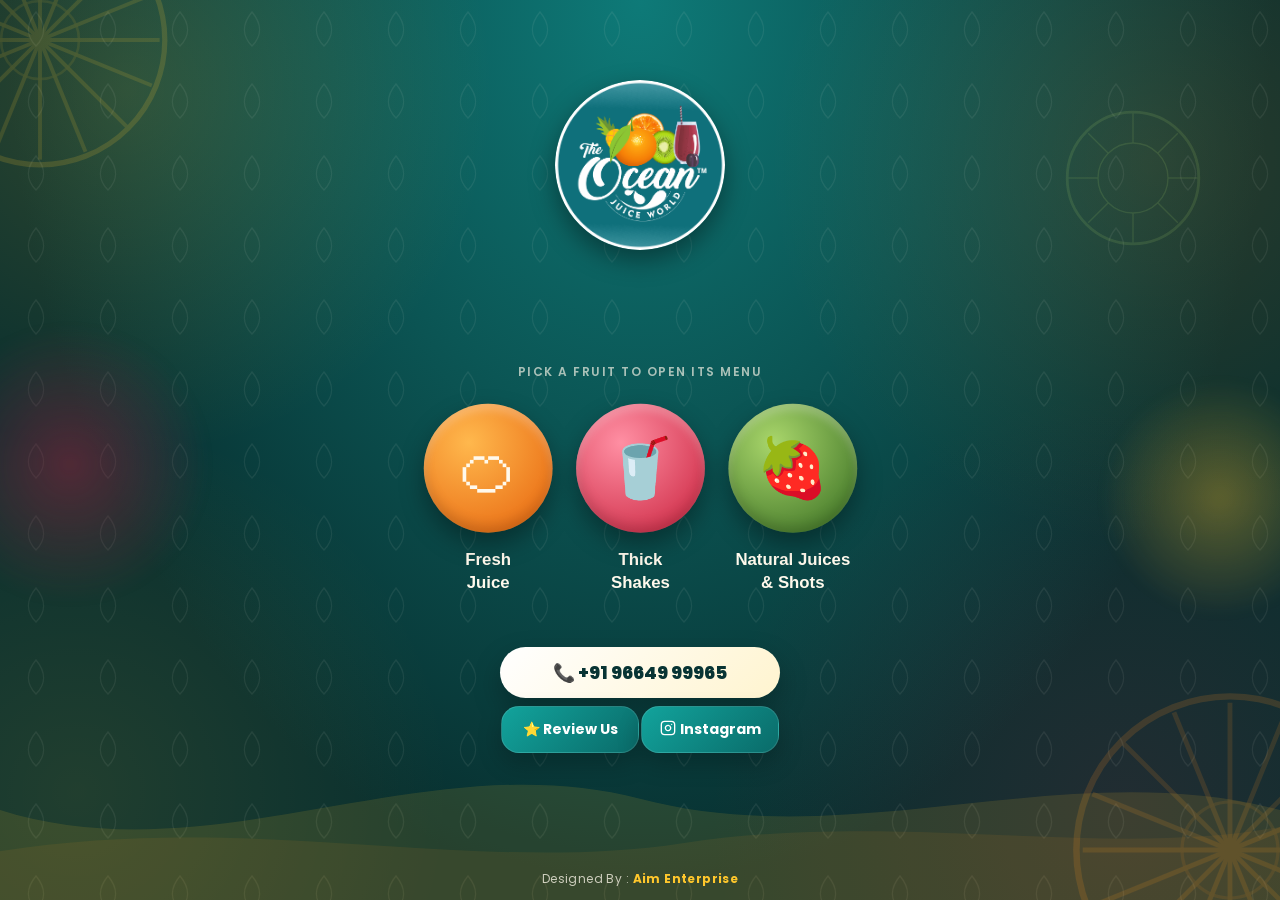
<file: index.html>
<!DOCTYPE html>
<html lang="en">

<head>
  <meta charset="UTF-8">
  <meta name="viewport" content="width=device-width, initial-scale=1.0">
  <title>The Ocean Juice World — Peel the Fruit Menu</title>
  <link rel="preconnect" href="https://fonts.googleapis.com">
  <link href="https://fonts.googleapis.com/css2?family=Pacifico&family=Poppins:wght@400;500;600;700;800&display=swap"
    rel="stylesheet">
  <link rel="stylesheet" href="styles/style.css">
</head>

<body>
  <div class="bg-decor">
    <div class="droplet-pattern"></div>
    <div class="citrus-slice tl"></div>
    <div class="citrus-slice br"></div>
    <div class="kiwi-slice"></div>
    <div class="plum-glow"></div>
    <div class="mango-glow"></div>
    <div class="pineapple-pattern"></div>
    <div class="bubble b1"></div>
    <div class="bubble b2"></div>
    <div class="bubble b3"></div>
    <div class="bubble b4"></div>
    <div class="bubble b5"></div>
    <div class="bubble b6"></div>
    <div class="wave wave2"></div>
    <div class="wave"></div>
  </div>
  <div class="app">
    <img class="logo" src="images/Logo_The_Ocean_Juice_World.png" alt="The Ocean Juice World logo">

    <div class="main-content">
      <div class="sub">pick a fruit to open its menu</div>

      <div class="bowl" id="bowl"></div>

      <div class="info-section">
        <div class="info-note"></div>

        <a class="phone-card" href="tel:+919664999965">📞 +91 96649 99965</a>

        <div class="action-row">
          <a class="action-btn" target="_blank"
            href="https://www.google.com/search?hl=en-IN&gl=in&q=THE+OCEAN+JUICE+WORLD,+sanjivani+complex,+opp.+mig+colony,+near+bank+of+baroda,+Summair+Club+Road,+Jamnagar,+Gujarat+361006&ludocid=15947737739859879496&lsig=AB86z5Vve4Xmn0Mxp6maGISmYAmA#lrd=0x39576b08a923496f:0xdd51befacb706648,3">⭐
            Review Us</a>
          <a class="action-btn" target="_blank"
            href="https://www.instagram.com/the_ocean_juiceworld?igsh=MXMxODdxd3NiNXp1bQ=="><svg
              xmlns="http://www.w3.org/2000/svg" width="16" height="16" viewBox="0 0 24 24" fill="none"
              stroke="currentColor" stroke-width="2" stroke-linecap="round" stroke-linejoin="round"
              style="vertical-align:-2px;margin-right:4px">
              <rect x="2" y="2" width="20" height="20" rx="5" ry="5"></rect>
              <path d="M16 11.37A4 4 0 1 1 12.63 8 4 4 0 0 1 16 11.37z"></path>
              <line x1="17.5" y1="6.5" x2="17.51" y2="6.5"></line>
            </svg>Instagram</a>
        </div>
      </div>
    </div>

    <div class="designed-by">
      Designed By :
      <a href="https://www.instagram.com/aim__enterprise?igsh=MTk3Y281bXB6bXp2Ng%3D%3D" target="_blank">Aim Enterprise</a>
    </div>

    <div class="peel-overlay" id="peelOverlay">
      <button class="peel-close" id="peelClose">✕</button>
      <div class="peel-title" id="peelTitle"><img src="images/Logo_The_Ocean_Juice_World.png" alt="logo"><span
          id="peelTitleText"></span></div>
      <div class="peel-stage" id="peelStage">
        <div class="stage-emoji" id="stageEmoji"></div>
        <div class="page-window" id="pageWindow">
          <img id="pageImg" src="images/Logo_The_Ocean_Juice_World.png" alt="menu page">
        </div>
        <div class="half left">
          <div class="skin" id="skinLeft"></div>
          <div class="rim"></div>
        </div>
        <div class="half right">
          <div class="skin" id="skinRight"></div>
          <div class="rim"></div>
        </div>
        <div class="page-nav" id="pageNav">
          <button id="pPrev">‹</button>
          <span class="lbl"><span id="pLabel">1</span>/<span id="pTotal">1</span></span>
          <button id="pNext">›</button>
        </div>
        <div class="hint">tap the page to zoom</div>
      </div>
    </div>

    <div class="lightbox" id="lightbox">
      <button class="lightbox-close" id="lbClose">✕</button>
      <img id="lbImg" src="images/Logo_The_Ocean_Juice_World.png" alt="menu page">
    </div>
</body>
<script src="scripts/script.js"></script>

</html>
</file>
<file: styles/style.css>
:root {
  --teal-deep: #082f2f;
  --teal: #0e7a78;
  --yellow: #ffc72c;
  --cream: #fff9ec;
  --ink: #062727;
}

* {
  box-sizing: border-box;
}

html,
body {
  margin: 0;
  height: 100%;
  background:
    radial-gradient(circle at 10% 10%, rgba(255, 199, 44, 0.16), transparent 26%), radial-gradient(circle at 90% 18%, rgba(255, 140, 26, 0.14), transparent 28%),
    radial-gradient(circle at 88% 90%, rgba(168, 32, 64, 0.16), transparent 30%), radial-gradient(circle at 6% 88%, rgba(255, 199, 44, 0.1), transparent 26%),
    radial-gradient(ellipse at 50% 0%, var(--teal) 0%, var(--teal-deep) 70%);
  font-family: "Poppins", sans-serif;
  color: var(--cream);
  overflow: hidden;
  position: relative;
}

/* ---- brand background decoration ---- */
.bg-decor {
  position: fixed;
  inset: 0;
  z-index: 0;
  pointer-events: none;
  overflow: hidden;
}

.bg-decor .droplet-pattern {
  position: absolute;
  inset: 0;
  opacity: 0.07;
  mix-blend-mode: overlay;
  background-image: url("data:image/svg+xml;utf8,<svg xmlns='http://www.w3.org/2000/svg' width='72' height='72'><path d='M36 12c10 12 10 24 0 34c-10-10-10-22 0-34z' fill='none' stroke='%23fff9ec' stroke-width='1.4'/></svg>");
  background-size: 72px 72px;
}

.bg-decor .citrus-slice {
  position: absolute;
  border-radius: 50%;
  opacity: 0.16;
}

.bg-decor .citrus-slice.tl {
  top: -90px;
  left: -90px;
  width: 260px;
  height: 260px;
  background-image: url("data:image/svg+xml;utf8,<svg xmlns='http://www.w3.org/2000/svg' viewBox='0 0 200 200'><circle cx='100' cy='100' r='96' fill='none' stroke='%23ffc72c' stroke-width='4'/><g stroke='%23ffc72c' stroke-width='3' opacity='.85'><line x1='100' y1='8' x2='100' y2='192'/><line x1='8' y1='100' x2='192' y2='100'/><line x1='31' y1='31' x2='169' y2='169'/><line x1='169' y1='31' x2='31' y2='169'/><line x1='65' y1='14' x2='135' y2='186'/><line x1='135' y1='14' x2='65' y2='186'/><line x1='14' y1='65' x2='186' y2='135'/><line x1='14' y1='135' x2='186' y2='65'/></g><circle cx='100' cy='100' r='30' fill='none' stroke='%23ffc72c' stroke-width='2' opacity='.6'/></svg>");
  background-size: 100% 100%;
}

.bg-decor .citrus-slice.br {
  bottom: -110px;
  right: -110px;
  width: 320px;
  height: 320px;
  background-image: url("data:image/svg+xml;utf8,<svg xmlns='http://www.w3.org/2000/svg' viewBox='0 0 200 200'><circle cx='100' cy='100' r='96' fill='none' stroke='%23ff8f1a' stroke-width='4'/><g stroke='%23ff8f1a' stroke-width='3' opacity='.85'><line x1='100' y1='8' x2='100' y2='192'/><line x1='8' y1='100' x2='192' y2='100'/><line x1='31' y1='31' x2='169' y2='169'/><line x1='169' y1='31' x2='31' y2='169'/><line x1='65' y1='14' x2='135' y2='186'/><line x1='135' y1='14' x2='65' y2='186'/><line x1='14' y1='65' x2='186' y2='135'/><line x1='14' y1='135' x2='186' y2='65'/></g><circle cx='100' cy='100' r='30' fill='none' stroke='%23ff8f1a' stroke-width='2' opacity='.6'/></svg>");
  background-size: 100% 100%;
}

.bg-decor .kiwi-slice {
  position: absolute;
  top: 12%;
  right: 6%;
  width: 140px;
  height: 140px;
  opacity: 0.14;
  background-image: url("data:image/svg+xml;utf8,<svg xmlns='http://www.w3.org/2000/svg' viewBox='0 0 200 200'><circle cx='100' cy='100' r='94' fill='none' stroke='%23a9d66b' stroke-width='4'/><circle cx='100' cy='100' r='50' fill='none' stroke='%23a9d66b' stroke-width='2'/><g stroke='%23a9d66b' stroke-width='2'><line x1='100' y1='50' x2='100' y2='6'/><line x1='100' y1='150' x2='100' y2='194'/><line x1='50' y1='100' x2='6' y2='100'/><line x1='150' y1='100' x2='194' y2='100'/><line x1='65' y1='65' x2='36' y2='36'/><line x1='135' y1='65' x2='164' y2='36'/><line x1='65' y1='135' x2='36' y2='164'/><line x1='135' y1='135' x2='164' y2='164'/></g></svg>");
  background-size: 100% 100%;
}

.bg-decor .wave {
  position: absolute;
  left: 0;
  right: 0;
  bottom: 0;
  height: 180px;
  opacity: 0.12;
  background-image: url("data:image/svg+xml;utf8,<svg xmlns='http://www.w3.org/2000/svg' viewBox='0 0 600 160' preserveAspectRatio='none'><path d='M0,80 C100,140 200,20 300,70 C400,120 500,30 600,80 L600,160 L0,160 Z' fill='%23ffc72c'/></svg>");
  background-size: 100% 100%;
  background-repeat: no-repeat;
}

.bg-decor .wave.wave2 {
  height: 130px;
  opacity: 0.08;
  background-image: url("data:image/svg+xml;utf8,<svg xmlns='http://www.w3.org/2000/svg' viewBox='0 0 600 160' preserveAspectRatio='none'><path d='M0,100 C120,50 220,130 320,90 C420,50 520,110 600,70 L600,160 L0,160 Z' fill='%23ff8f1a'/></svg>");
}

.bg-decor .plum-glow {
  position: absolute;
  width: 280px;
  height: 280px;
  left: -70px;
  top: 36%;
  border-radius: 50%;
  background: radial-gradient(circle, rgba(168, 32, 64, 0.45), transparent 70%);
  filter: blur(6px);
}

.bg-decor .mango-glow {
  position: absolute;
  width: 240px;
  height: 240px;
  right: -60px;
  top: 42%;
  border-radius: 50%;
  background: radial-gradient(circle, rgba(255, 199, 44, 0.32), transparent 70%);
  filter: blur(6px);
}

.bg-decor .pineapple-patternRRR {
  position: absolute;
  width: 190px;
  height: 230px;
  right: 2%;
  bottom: 6%;
  opacity: 0.09;
  background-image: repeating-linear-gradient(45deg, rgba(255, 199, 44, 0.9) 0 2px, transparent 2px 20px), repeating-linear-gradient(-45deg, rgba(255, 199, 44, 0.9) 0 2px, transparent 2px 20px);
  border-radius: 50% 50% 45% 45% / 60% 60% 40% 40%;
}

.bg-decor .bubble {
  position: absolute;
  border-radius: 50%;
  background: radial-gradient(circle at 35% 30%, rgba(255, 249, 236, 0.6), rgba(255, 249, 236, 0) 72%);
  opacity: 0;
  animation: floatUp 8s ease-in-out infinite;
}

.bg-decor .bubble.b1 {
  width: 16px;
  height: 16px;
  left: 14%;
  bottom: 8%;
  animation-delay: 0.2s;
}

.bg-decor .bubble.b2 {
  width: 10px;
  height: 10px;
  left: 26%;
  bottom: 2%;
  animation-delay: 2.4s;
  animation-duration: 9s;
}

.bg-decor .bubble.b3 {
  width: 22px;
  height: 22px;
  left: 70%;
  bottom: 6%;
  animation-delay: 1.1s;
  animation-duration: 13s;
}

.bg-decor .bubble.b4 {
  width: 12px;
  height: 12px;
  left: 82%;
  bottom: 14%;
  animation-delay: 3.6s;
  animation-duration: 10s;
}

.bg-decor .bubble.b5 {
  width: 8px;
  height: 8px;
  left: 52%;
  bottom: 0%;
  animation-delay: 5s;
  animation-duration: 8.5s;
}

.bg-decor .bubble.b6 {
  width: 18px;
  height: 18px;
  left: 38%;
  bottom: 10%;
  animation-delay: 0.9s;
  animation-duration: 12s;
}

@keyframes floatUp {
  0% {
    transform: translateY(0) scale(0.8);
    opacity: 0;
  }

  12% {
    opacity: 0.55;
  }

  55% {
    opacity: 0.65;
  }

  100% {
    transform: translateY(-70vh) scale(1.25);
    opacity: 0;
  }
}

.app {
  position: relative;
  z-index: 1;
  min-height: 100vh;
  display: flex;
  flex-direction: column;
  align-items: center;
  text-align: center;
  padding: 20px 16px 10px;
}

.logo {
  width: clamp(180px, 34vw, 180px);
  height: clamp(180px, 34vw, 180px);
  border-radius: 50%;
  box-shadow: 0 10px 26px rgba(0, 0, 0, 0.4);
  margin-bottom: 10px;
}

.sub {
  font-size: 12px;
  letter-spacing: 1.5px;
  text-transform: uppercase;
  opacity: 0.65;
  font-weight: 600;
  margin-bottom: 34px;
}

/* ---- fruit bowl ---- */
.bowl {
  display: flex;
  flex-wrap: wrap;
  justify-content: center;
  gap: 22px;
  max-width: 420px;
}

.fruit-btn {
  display: flex;
  flex-direction: column;
  align-items: center;
  gap: 8px;
  background: none;
  border: none;
  cursor: pointer;
  color: var(--cream);
  animation: bob 3.6s ease-in-out infinite;
}

.fruit-btn:nth-child(1) {
  animation-delay: 0s;
}

.fruit-btn:nth-child(2) {
  animation-delay: 0.5s;
}

.fruit-btn:nth-child(3) {
  animation-delay: 1s;
}

@keyframes bob {
  0%,
  100% {
    transform: translateY(0);
  }

  50% {
    transform: translateY(-7px);
  }
}

.fruit-circle {
  width: 82px;
  height: 82px;
  border-radius: 50%;
  display: flex;
  align-items: center;
  justify-content: center;
  font-size: 38px;
  box-shadow:
    0 10px 22px rgba(0, 0, 0, 0.35),
    inset 0 -6px 10px rgba(0, 0, 0, 0.15),
    inset 0 6px 8px rgba(255, 255, 255, 0.25);
  transition: transform 0.25s;
  position: relative;
}

.fruit-circle::after {
  content: "";
  position: absolute;
  inset: 0;
  border-radius: 50%;
  box-shadow: 0 0 0 0 rgba(255, 255, 255, 0.35);
  animation: ring 3.6s ease-out infinite;
}

@keyframes ring {
  0% {
    box-shadow: 0 0 0 0 rgba(255, 255, 255, 0.25);
  }

  70% {
    box-shadow: 0 0 0 10px rgba(255, 255, 255, 0);
  }

  100% {
    box-shadow: 0 0 0 0 rgba(255, 255, 255, 0);
  }
}

.fruit-btn:active .fruit-circle {
  transform: scale(0.92);
}

.fruit-label {
  font-size: 12px;
  font-weight: 600;
  max-width: 90px;
  line-height: 1.25;
}

/* ---- peel overlay ---- */
.peel-overlay {
  position: fixed;
  inset: 0;
  display: none;
  align-items: center;
  justify-content: center;
  background: radial-gradient(circle at 18% 14%, var(--cat-c1, #ffc72c) 0%, transparent 42%), radial-gradient(circle at 86% 88%, var(--cat-c2, #0e7a78) 0%, transparent 46%), rgba(4, 20, 20, 0.94);
  background-blend-mode: screen, screen, normal;
  z-index: 200;
  padding: 20px;
  overflow: hidden;
}

.peel-overlay.open {
  display: flex;
}

.peel-overlay::before {
  content: "";
  position: absolute;
  inset: 0;
  opacity: 0.06;
  mix-blend-mode: overlay;
  background-image: url("data:image/svg+xml;utf8,<svg xmlns='http://www.w3.org/2000/svg' width='72' height='72'><path d='M36 12c10 12 10 24 0 34c-10-10-10-22 0-34z' fill='none' stroke='%23fff9ec' stroke-width='1.4'/></svg>");
  background-size: 72px 72px;
  pointer-events: none;
}

.stage-emoji {
  position: absolute;
  top: 50%;
  left: 50%;
  transform: translate(-50%, -50%);
  font-size: min(60vw, 260px);
  opacity: 0.07;
  z-index: 0;
  pointer-events: none;
  user-select: none;
}

.peel-close {
  position: absolute;
  top: 18px;
  right: 18px;
  background: var(--yellow);
  color: var(--ink);
  border: none;
  width: 38px;
  height: 38px;
  border-radius: 50%;
  font-weight: 800;
  font-size: 16px;
  cursor: pointer;
  z-index: 60;
}

.peel-title {
  position: absolute;
  top: 18px;
  left: 18px;
  display: flex;
  align-items: center;
  gap: 8px;
  font-size: 15px;
  font-weight: 700;
  color: var(--yellow);
  z-index: 60;
}

.peel-title img {
  width: 34px;
  height: 34px;
  border-radius: 50%;
  box-shadow: 0 4px 10px rgba(0, 0, 0, 0.4);
}

.peel-stage {
  perspective: 1600px;
  width: min(78vw, 300px);
  height: min(76vh, 420px);
  position: relative;
}

.page-window {
  position: absolute;
  inset: 0;
  border-radius: 16px;
  overflow: hidden;
  background: #111;
  box-shadow:
    0 20px 50px rgba(0, 0, 0, 0.5),
    0 0 0 3px var(--cat-c1, #ffc72c),
    0 0 34px 2px var(--cat-c1-glow, rgba(255, 199, 44, 0.4));
  z-index: 1;
  cursor: zoom-in;
}

.page-window img {
  width: 100%;
  height: 100%;
  object-fit: cover;
  object-position: top center;
  display: block;
}

.page-window::after {
  content: "";
  position: absolute;
  inset: 0;
  background: linear-gradient(115deg, transparent 42%, rgba(255, 255, 255, 0.4) 50%, transparent 58%);
  transform: translateX(-140%);
  pointer-events: none;
}

.peel-stage.open .page-window::after {
  animation: shimmer 1.3s ease 0.85s 1;
}

@keyframes shimmer {
  0% {
    transform: translateX(-140%);
  }

  100% {
    transform: translateX(140%);
  }
}

.page-nav {
  position: absolute;
  bottom: 8px;
  left: 0;
  right: 0;
  display: flex;
  align-items: center;
  justify-content: center;
  gap: 12px;
  z-index: 40;
}

.page-nav button {
  background: rgba(0, 0, 0, 0.5);
  color: var(--cream);
  border: 1px solid rgba(255, 255, 255, 0.3);
  width: 30px;
  height: 30px;
  border-radius: 50%;
  font-weight: 800;
  cursor: pointer;
}

.page-nav .lbl {
  background: rgba(0, 0, 0, 0.5);
  padding: 5px 12px;
  border-radius: 14px;
  font-size: 11.5px;
  font-weight: 700;
}

.half {
  position: absolute;
  top: 0;
  bottom: 0;
  width: 52%;
  transform-style: preserve-3d;
  transition: transform 0.8s cubic-bezier(0.5, 0, 0.2, 1);
  z-index: 20;
}

.half.left {
  left: 0;
  transform-origin: left center;
  border-radius: 16px 60px 60px 16px / 16px 50% 50% 16px;
}

.half.right {
  right: 0;
  transform-origin: right center;
  border-radius: 60px 16px 16px 60px / 50% 16px 16px 50%;
}

.half .skin {
  position: absolute;
  inset: 0;
  border-radius: inherit;
  box-shadow:
    inset 0 0 30px rgba(0, 0, 0, 0.25),
    0 10px 24px rgba(0, 0, 0, 0.4);
}

.half .rim {
  position: absolute;
  top: 6%;
  bottom: 6%;
  width: 14%;
  background: linear-gradient(90deg, rgba(255, 255, 255, 0.65), rgba(255, 255, 255, 0.15));
  border-radius: 30px;
}

.half.left .rim {
  right: 2%;
}

.half.right .rim {
  left: 2%;
}

.peel-stage.open .half.left {
  transform: rotateY(-115deg);
}

.peel-stage.open .half.right {
  transform: rotateY(115deg);
}

.hint {
  position: absolute;
  bottom: -34px;
  left: 0;
  right: 0;
  text-align: center;
  font-size: 11px;
  opacity: 0.6;
}

/* lightbox */
.lightbox {
  position: fixed;
  inset: 0;
  background: rgba(4, 20, 20, 0.96);
  display: none;
  align-items: center;
  justify-content: center;
  z-index: 999;
  padding: 16px;
}

.lightbox.open {
  display: flex;
}

.lightbox img {
  max-width: 100%;
  max-height: 100%;
  border-radius: 8px;
  box-shadow: 0 20px 60px rgba(0, 0, 0, 0.6);
}

.lightbox-close {
  position: absolute;
  top: 16px;
  right: 18px;
  background: var(--yellow);
  color: var(--ink);
  border: none;
  width: 36px;
  height: 36px;
  border-radius: 50%;
  font-weight: 800;
  font-size: 16px;
  cursor: pointer;
}

.info-section {
  margin-top: 34px;
  width: min(92%, 460px);
  display: flex;
  flex-direction: column;
  align-items: center;
  gap: 18px;
}

.info-note {
  width: 100%;
  padding: 16px 20px;
  border-radius: 20px;
  background: rgba(255, 255, 255, 0.08);
  backdrop-filter: blur(10px);
  border: 1px solid rgba(255, 255, 255, 0.12);
  color: #fff7d6;
  font-size: 18px;
  font-weight: 600;
  line-height: 1.6;
  text-align: center;
  box-shadow: 0 10px 30px rgba(0, 0, 0, 0.25);
}

.phone-card {
  width: 100%;
  text-align: center;
  padding: 16px 24px;
  border-radius: 999px;
  text-decoration: none;
  color: #083434;
  background: linear-gradient(135deg, #ffffff, #fff4cf);
  font-size: 24px;
  font-weight: 800;
  box-shadow: 0 12px 28px rgba(0, 0, 0, 0.25);
  transition: 0.25s;
}

.phone-card:hover {
  transform: translateY(-3px) scale(1.02);
}

.action-row {
  width: 100%;
  display: flex;
  justify-content: center;
  align-items: center;
  gap: 14px;
  flex-wrap: wrap;
}

.action-btn {
  flex: 1;
  min-width: 150px;
  max-width: 220px;
  text-decoration: none;
  text-align: center;
  padding: 15px 18px;
  border-radius: 18px;
  color: #fff;
  font-weight: 700;
  background: linear-gradient(135deg, #12a39c, #0a6b69);
  border: 1px solid rgba(255, 255, 255, 0.12);
  box-shadow: 0 10px 24px rgba(0, 0, 0, 0.22);
  transition: 0.25s;
}

.action-btn:hover {
  transform: translateY(-3px);
  filter: brightness(1.08);
}

/* Desktop only */
@media (min-width: 768px) {
  .bowl {
    gap: 9px;
  }

  .fruit-circle {
    width: 115px;
    height: 115px;
    font-size: 52px;
  }

  .fruit-label {
    font-size: 15px;
    max-width: 125px;
    line-height: 1.35;
    margin-top: 6px;
  }

  .fruit-btn:hover .fruit-circle {
    transform: scale(1.08);
  }
}

@media (max-width: 600px) {
  .info-section {
    width: 100%;
    max-width: 340px;
    margin: 32px auto 0;
    align-items: center;
  }

  .info-note {
    font-size: 16px;
  }

  .phone-card {
    width: 100%;
    max-width: 320px;
    font-size: 20px;
    margin: 0 auto;
  }

  .action-row {
    display: flex;
    flex-direction: column;
    align-items: center;
    justify-content: center;
    gap: 12px;
    width: 100%;
  }

  .action-btn {
    width: 100%;
    max-width: 320px;
    min-width: unset;
    margin: 0 auto;
  }
}

.designed-by {
  margin-top: 18px;
  text-align: center;
  font-size: 12px;
  color: rgba(255, 249, 236, 0.75);
  letter-spacing: 0.4px;
}
.designed-by a {
  color: var(--yellow);
  text-decoration: none;
  font-weight: 700;
}
.designed-by a:hover {
  text-decoration: underline;
}

/* Final layout overrides */
.bowl {
  transform: scale(1.12);
  transform-origin: center;
  margin: 18px auto 34px;
}
.info-section {
  margin-top: 54px;
  max-width: 360px;
  gap: 12px;
}
.info-note {
  display: none;
}
.phone-card {
  font-size: 18px;
  padding: 12px 20px;
  max-width: 280px;
}
.action-row {
  display: flex;
  justify-content: center;
  align-items: center;
  gap: 10px;
  flex-wrap: nowrap;
}
.action-btn {
  min-width: 130px;
  max-width: 150px;
  font-size: 14px;
  padding: 12px 10px;
}

@media (min-width: 768px) {
  .bowl {
    gap: 9px;
    transform: scale(1.12);
  }
  .fruit-circle {
    width: 115px;
    height: 115px;
    font-size: 52px;
  }
  .fruit-label {
    font-size: 15px;
    max-width: 125px;
    line-height: 1.35;
    margin-top: 6px;
  }
}

@media (max-width: 600px) {
  .bowl {
    transform: scale(1.08);
  }
  .info-section {
    margin-top: 48px;
    max-width: 280px;
  }
  .phone-card {
    max-width: 280px;
    font-size: 18px;
  }
  .action-row {
    flex-direction: row;
    gap: 10px;
  }
  .action-btn {
    width: 145px;
    min-width: 145px;
    max-width: 145px;
    font-size: 13px;
  }
}

/* ===== Structured vertical layout ===== */
.logo {
  margin-top: 60px;
  margin-bottom: 8px;
}

.sub {
  margin: 0 0 14px;
}

.main-content {
  flex: 1;
  width: 100%;
  display: flex;
  flex-direction: column;
  justify-content: center;
  align-items: center;
}

.info-section {
  margin-top: 28px;
  gap: 8px;
}

.action-row {
  gap: 8px;
}

.designed-by {
  margin-top: auto;
  padding: 12px 0 2px;
  font-size: 12px;
}

@media (max-width: 600px) {
  .app {
    padding-top: 12px;
  }
  .logo {
    margin-top: 40px;
  }
  .main-content {
    justify-content: center;
  }
  .info-section {
    margin-top: 20px;
  }
  .action-row {
    gap: 6px;
  }
  .designed-by {
    padding-bottom: 50px;
  }
}

/* ===== Final visual tweaks ===== */
.logo {
  width: 170px;
  height: 170px;
}

.action-row {
  gap: 2px;
}

.action-btn {
  flex: 1;
  min-width: 138px;
  max-width: 138px;
}

@media (max-width: 600px) {
  .logo {
    width: 160px;
    height: 160px;
  }

  .action-row {
    gap: 2px;
  }

  .action-btn {
    width: 138px;
    min-width: 138px;
    max-width: 138px;
  }
}
</file>
